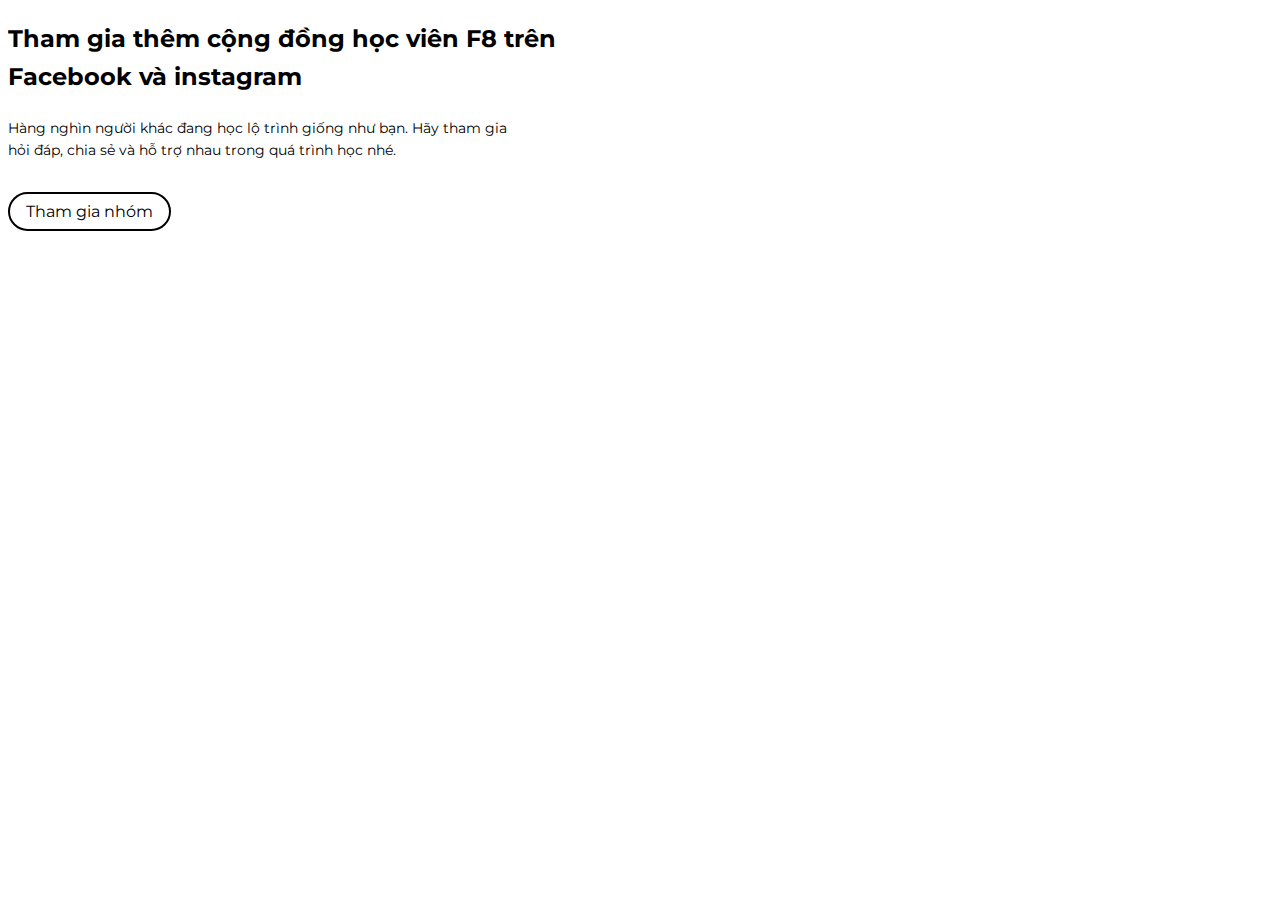
<file: Desktop/workspace/html_css_pro/HTML.html/basic_text/index.html>
<!DOCTYPE html>
<html lang="en">
    <head>
        <meta charset="UTF-8" />
        <link rel="stylesheet" href="./main.css" />
        <link rel="preconnect" href="https://fonts.googleapis.com" />
        <link rel="preconnect" href="https://fonts.gstatic.com" crossorigin />
        <link
            href="https://fonts.googleapis.com/css2?family=Montserrat:ital,wght@0,600;0,900;1,400&display=swap"
            rel="stylesheet"
        />
        <meta http-equiv="X-UA-Compatible" content="IE=edge" />
        <meta name="viewport" content="width=device-width, initial-scale=1.0" />
        <title>test css</title>
    </head>
    <body>
        <div class="main_body">
            <h2 class="title">
                Tham gia thêm cộng đồng học viên F8 trên Facebook và instagram
            </h2>
            <p class="decs">
                Hàng nghìn người khác đang học lộ trình giống như bạn. Hãy tham
                gia hỏi đáp, chia sẻ và hỗ trợ nhau trong quá trình học nhé.
            </p>
            <a href="https://www.facebook.com/groups/f8official" class="btn"
                >Tham gia nhóm</a
            >
        </div>
    </body>
</html>
</file>
<file: Desktop/workspace/html_css_pro/HTML.html/basic_text/main.css>
.main_body{
    font-family: 'Montserrat', sans-serif;
}
.title{
    width: 45%;
    font-size: 24px;
    line-height: 1.6;
    margin: 20px 0;
}

.decs{
    width: 40%;
    font-size: 14px;
    line-height: 1.6;
    margin: 14px 0;
}

.btn{
    color: #000;
    display: inline-block;
    text-decoration: none;
    border: 2px  solid #000;
    padding: 8px 16px;
    border-radius: 999px;
    margin: 16px 0 0;
}

.btn:hover{
    background-color: #292929;
    color: #fff;
}
</file>
